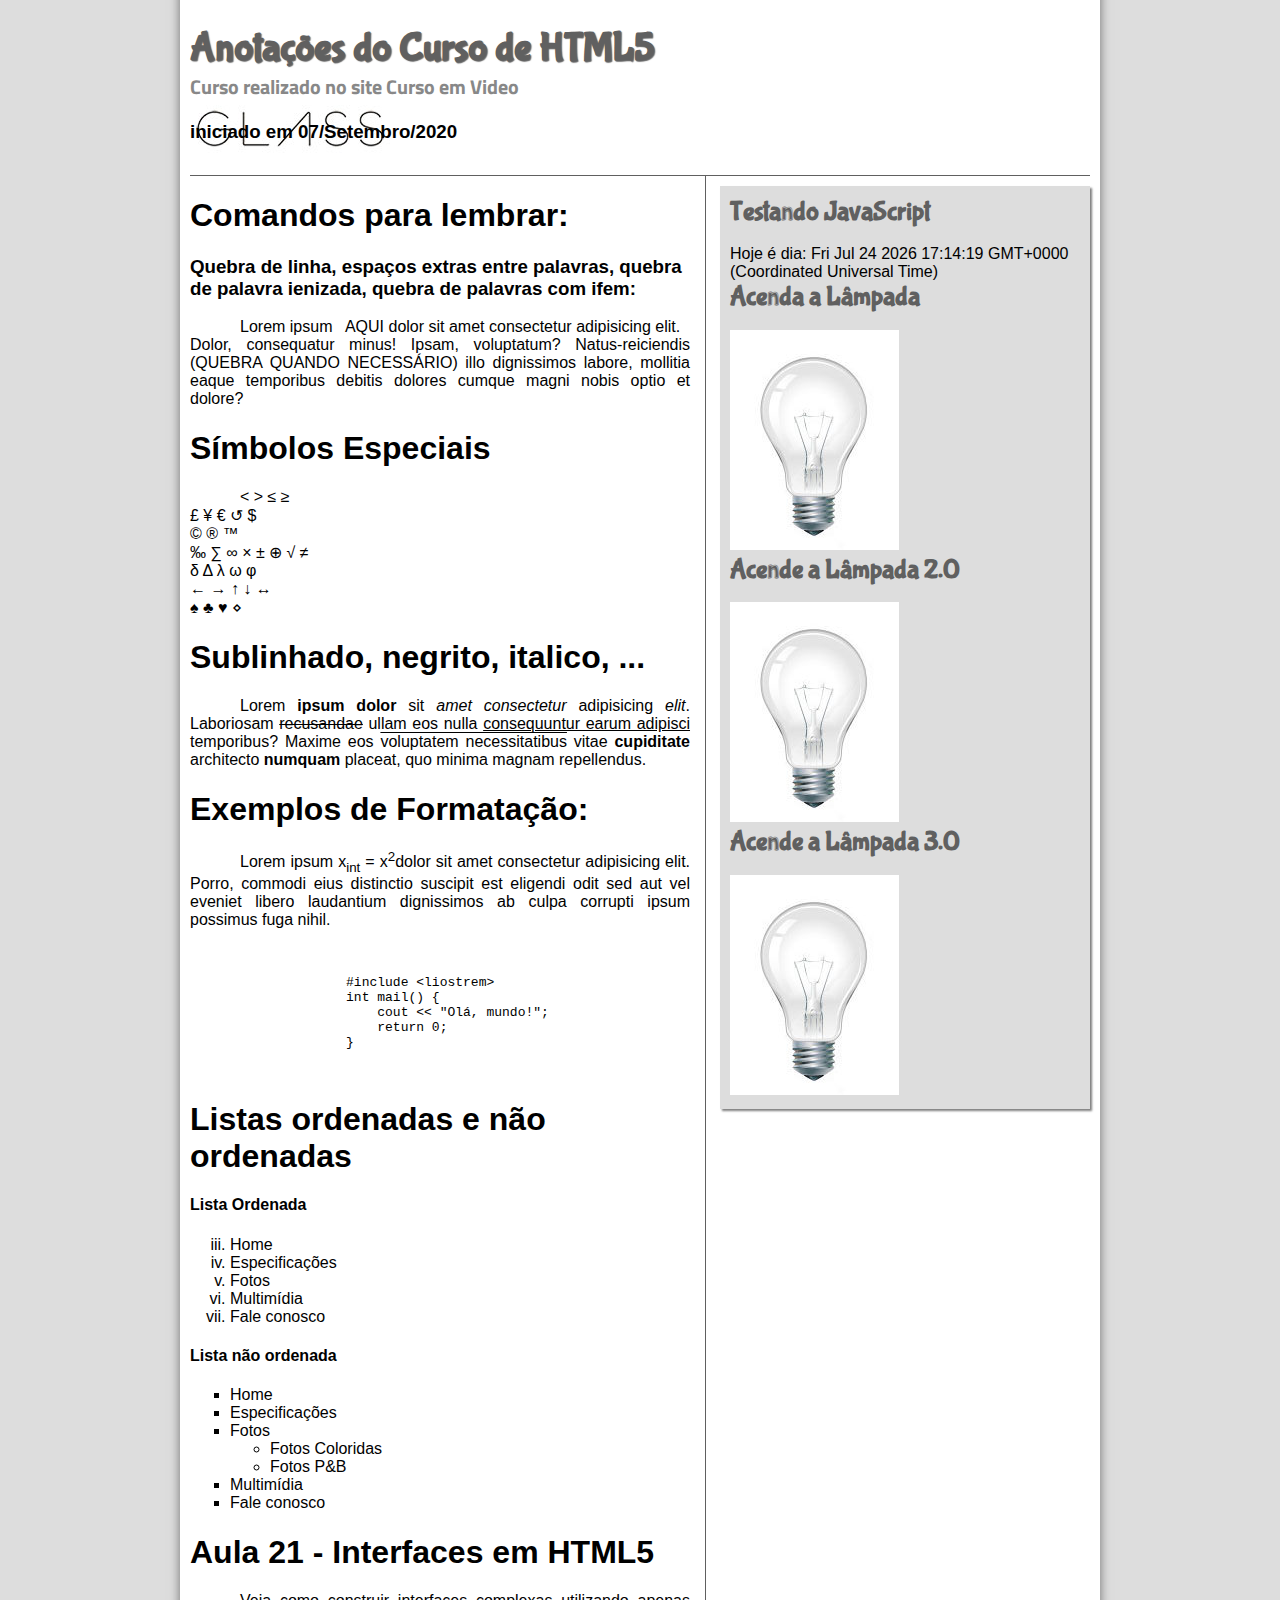
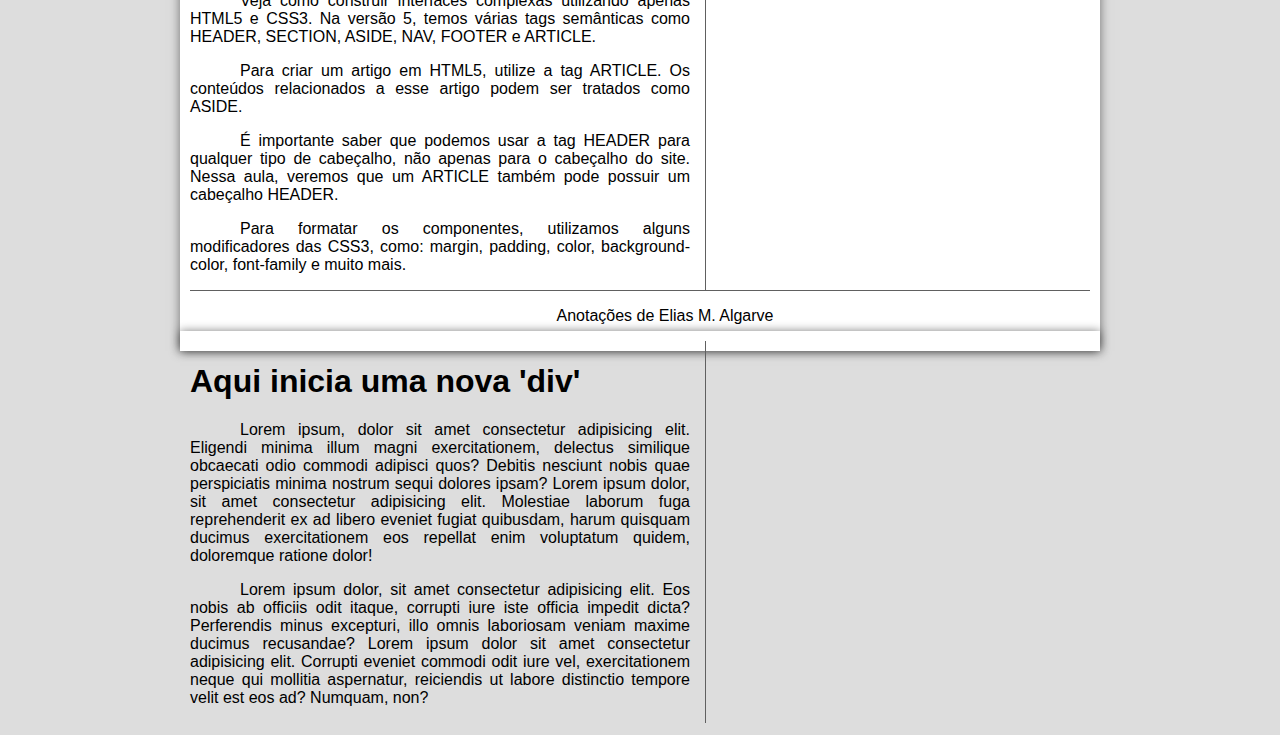
<file: anotacoes.html>
<!DOCTYPE html>
<html lang="pt-br">
<head>
    <meta charset="UTF-8">
    <meta name="viewport" content="width=device-width, initial-scale=1.0">
    <title>Anotações do Curso de HTML5</title>
    <link rel="stylesheet" href="_css/estilo.css">
    <script>
        /* Acende Lâmpada versão 1.0 */

        function acendelampada() {
            document.getElementById("luz").src = "_imagens/lampada-acesa.jpg";            
        }
        function apagalampada() {
            document.getElementById("luz").src = "_imagens/lampada-apagada.jpg";
        }
        function quebralampada() {
            document.getElementById("luz").src = "_imagens/lampada-quebrada.jpg";
        }

        /* Acende Lâmpada versão 2.0 */

        var quebrada = false;
        function mudalampada(tipo) {
            if (tipo == 1) {
                arquivo = "_imagens/lampada-acesa.jpg";
            }
            if (tipo == 2) {
                arquivo = "_imagens/lampada-apagada.jpg";
            }
            if (tipo == 3) {
                arquivo = "_imagens/lampada-quebrada.jpg";
            }
            if (!quebrada) {
                document.getElementById("luz_2").src = arquivo;
                if (tipo == 3) {
                    quebrada = true;
                }
            }
        }
        
        /* Acende Lâmpada versão 3.0 */

        var quebrada2 = false;
        function mudalampada2(tipo) {
            if (!quebrada2) {
                document.getElementById("luz_3").src = "_imagens/" + tipo + ".jpg";
                if (tipo == 'lampada-quebrada') {
                    quebrada2 = true;
                }
            }
        }

    </script>
</head>
<body>
    <div id="interface">
        <header id="cabecalho">
            <hgroup>
                <h1>Anotações do Curso de HTML5</h1>
                <h2>Curso realizado no site Curso em Video</h2>
                <h3>iniciado em 07/Setembro/2020</h3>
            </hgroup>
        </header>
        <section id="corpo">
        <article>  
        <hgroup>
            <h1>Comandos para lembrar:</h1>
            <h3>Quebra de linha, espaços extras entre palavras, quebra de palavra ienizada, quebra de palavras com ifem:</h3>
            <p>Lorem ipsum &nbsp;     AQUI   dolor sit amet consectetur adipisicing elit.<br>Dolor, consequatur minus! Ipsam, voluptatum? Natus-<wbr/>reiciendis (QUEBRA QUANDO NECES&shy;SÁRIO) illo dignis&shy;simos labore, mollitia eaque temporibus debitis dolores cumque magni nobis optio et dolore?</p>

            <h1>Símbolos Especiais</h1>
            <p>
                &lt;
                &gt;
                &le;
                &ge; <br/>
                
                &pound;
                &yen;
                &euro;
                &circlearrowleft;
                &dollar; <br/>

                &copy;
                &reg;
                &trade; <br/>

                &permil;
                &sum;
                &infin;
                &times;
                &plusmn;
                &oplus;
                &radic;
                &ne; <br/>

                &delta;
                &Delta;
                &lambda;
                &omega;
                &phi; <br/>

                &larr;
                &rarr;
                &uparrow;
                &darr;
                &harr; <br/>

                &spades;
                &clubs;
                &hearts;
                &diamond; <br/>



            </p>

            <h1>Sublinhado, negrito, italico, ...</h1>
            <p style="text-align: justify; text-indent: 50px;">Lorem <b>ipsum dolor</b> sit <i>amet consectetur</i> adipisicing <em>elit</em>. Laboriosam <del>recusandae</del> ullam eos nulla <span style="text-decoration: underline;">consequuntur earum adipisci</span> temporibus? Maxime eos <span style="text-decoration: overline;">voluptatem necessitatibus</span> vitae <span style="font-weight: bolder;">cupiditate</span> architecto <span style="font-weight: bold;">numquam</span> placeat, quo minima magnam repellendus.</p>

            <h1>Exemplos de Formatação:</h1>
            <p>Lorem ipsum x<sub>int</sub> = x<sup>2</sup>dolor sit amet consectetur adipisicing elit. Porro, commodi eius distinctio suscipit est eligendi odit sed aut vel eveniet libero laudantium dignissimos ab culpa corrupti ipsum possimus fuga nihil.</p>
            <pre> <!-- considera as identações e novas linhas -->
                <code> <!-- formatação de código -->
                    #include &lt;liostrem&gt;
                    int mail() {
                        cout << "Olá, mundo!";
                        return 0;
                    }
                </code>
            </pre>
            <h1>Listas ordenadas e não ordenadas</h1>
            <h4>Lista Ordenada</h4>
                <ol type="i" start="3">
                    <li>Home</li>
                    <li>Especificações</li>
                    <li>Fotos</li>
                    <li>Multimídia</li>
                    <li>Fale conosco</li>
                </ol>

                <h4>Lista não ordenada</h4>
                <ul type= "square">
                    <li>Home</li>
                    <li>Especificações</li>
                    <li>Fotos</li>
                    <ul type= "circle">
                        <li>Fotos Coloridas</li>
                        <li>Fotos P&B</li>
                    </ul>
                    <li>Multimídia</li>
                    <li>Fale conosco</li>
                </ul>
            
        </hgroup>
        </article>

        <article>
            <h1>Aula 21 - Interfaces em HTML5</h1>
            <p>Veja como construir interfaces complexas utilizando apenas HTML5 e CSS3. Na versão 5, temos várias tags semânticas como HEADER, SECTION, ASIDE, NAV, FOOTER e ARTICLE.</p>
            <p>Para criar um artigo em HTML5, utilize a tag ARTICLE. Os conteúdos relacionados a esse artigo podem ser tratados como ASIDE.</p>
            <p>É importante saber que podemos usar a tag HEADER para qualquer tipo de cabeçalho, não apenas para o cabeçalho do site. Nessa aula, veremos que um ARTICLE também pode possuir um cabeçalho HEADER.</p>
            <p>Para formatar os componentes, utilizamos alguns modificadores das CSS3, como: margin, padding, color, background-color, font-family e muito mais.</p>
        </article>
        
        </section>
        <aside id="lateral">

            <!-- Aprendendo JavaScript -->

            <article id="javascript"> 
                <h1>Testando JavaScript</h1>
                <script>
                    document.write("Hoje é dia: " + Date());
                </script>

                <!-- Script para acender a Lâmpada -->

                <h1>Acenda a Lâmpada</h1>
                <img class="lampada" src="_imagens/lampada-apagada.jpg" onmousemove="acendelampada()" id="luz" onmouseout="apagalampada()" onclick="quebralampada()"> <!-- ou onclic, on qualquer coisa -->

                <h1>Acende a Lâmpada 2.0</h1>
                <img class="lampada" src="_imagens/lampada-apagada.jpg" onmousemove="mudalampada(1)" id="luz_2" onmouseout="mudalampada(2)" onclick="mudalampada(3)">

                <h1>Acende a Lâmpada 3.0</h1>
                <img class="lampada" src="_imagens/lampada-apagada.jpg" onmousemove="mudalampada2('lampada-acesa')" id="luz_3" onmouseout="mudalampada2('lampada-apagada')" onclick="mudalampada2('lampada-quebrada')">

            </article>
        </aside>
        <footer id="rodape">
            <p>Anotações de Elias M. Algarve</p>
        </footer>
    </div>
    <div id="interface">
        <section id="corpo">
            <article id="noticia-principal">
                <h1>Aqui inicia uma nova 'div'</h1>
                <p>Lorem ipsum, dolor sit amet consectetur adipisicing elit. Eligendi minima illum magni exercitationem, delectus similique obcaecati odio commodi adipisci quos? Debitis nesciunt nobis quae perspiciatis minima nostrum sequi dolores ipsam? Lorem ipsum dolor, sit amet consectetur adipisicing elit. Molestiae laborum fuga reprehenderit ex ad libero eveniet fugiat quibusdam, harum quisquam ducimus exercitationem eos repellat enim voluptatum quidem, doloremque ratione dolor!</p>
                <p>Lorem ipsum dolor, sit amet consectetur adipisicing elit. Eos nobis ab officiis odit itaque, corrupti iure iste officia impedit dicta? Perferendis minus excepturi, illo omnis laboriosam veniam maxime ducimus recusandae? Lorem ipsum dolor sit amet consectetur adipisicing elit. Corrupti eveniet commodi odit iure vel, exercitationem neque qui mollitia aspernatur, reiciendis ut labore distinctio tempore velit est eos ad? Numquam, non?</p>
            </article>
        </section>
    </div>
    
</body>
</html>
</file>
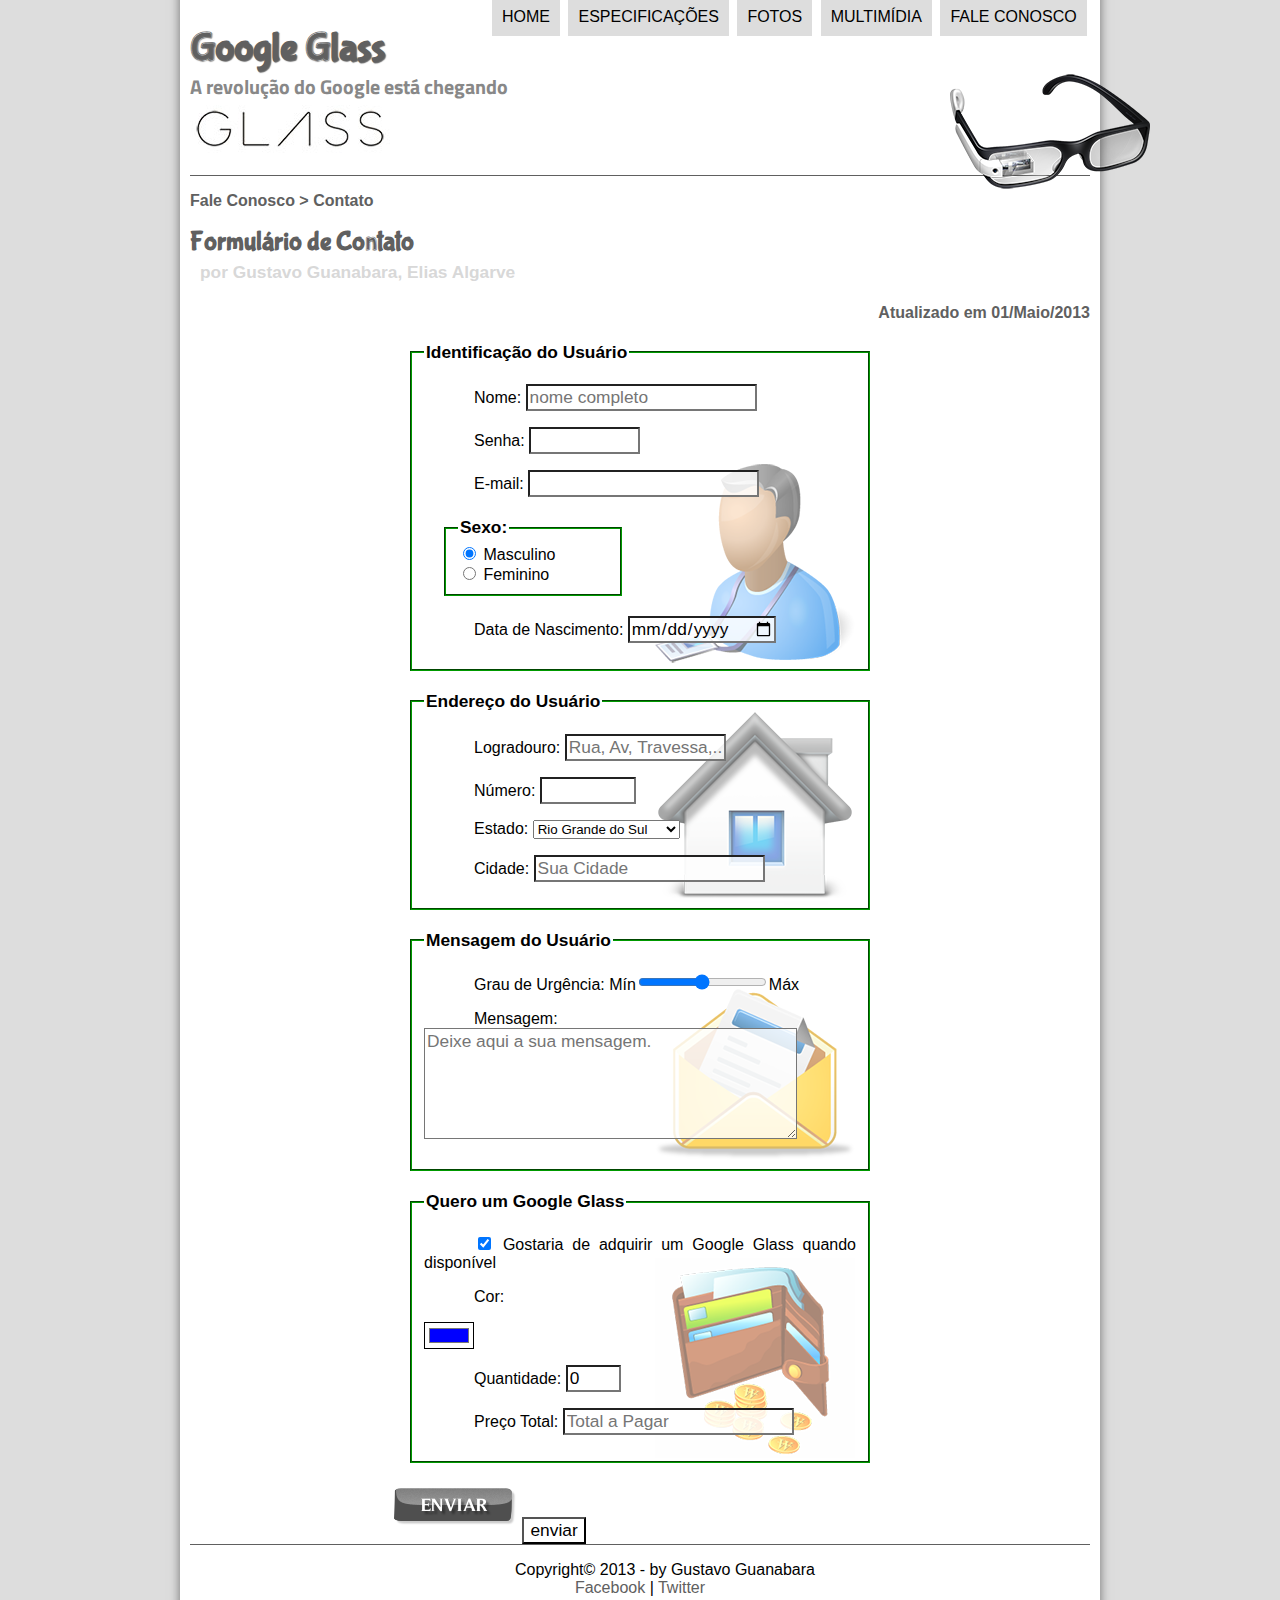
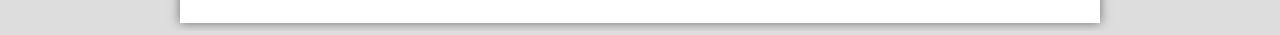
<file: fale-conosco.html>
<!DOCTYPE html>
<html lang="pr-br">
<head>
    <meta charset="UTF-8">
    <meta name="viewport" content="width=device-width, initial-scale=1.0">
    <title>Tudo Sobre Google Glass</title>
    <link rel="stylesheet" href="_css/estilo.css">
    <link rel="stylesheet" href="_css/form.css">
</head>

<script language="javascript" src="_javascript/funcoes.js"></script>
<script>
    function calc_total() {
        var qtd = parseInt(document.getElementById('cQtd').value);
        tot = qtd * 1500;
        document.getElementById('cTot').value = tot;
    }
</script>
<body>
    <div id="interface">
        <header id="cabecalho">
            <hgroup>
                <h1>Google Glass</h1>
                <h2>A revolução do Google está chegando</h2>
            </hgroup>
            <img id="icone" src="_imagens/glass-oculos-preto-peq.png">
            
            <nav id="menu">
            <h1>Menu Principal</h1>
            <ul type="disc">
                <li onmouseover="mudafoto('_imagens/home.png')" onmouseout="mudafoto('_imagens/contato.png')"><a href="index.html">Home</a></li>
                <li onmouseover="mudafoto('_imagens/especificacoes.png')" onmouseout="mudafoto('_imagens/contato.png')"><a href="specs.html">Especificações</a></li>
                <li onmouseover="mudafoto('_imagens/fotos.png')" onmouseout="mudafoto('_imagens/contato.png')"><a href="fotos.html">Fotos</a></li>
                <li onmouseover="mudafoto('_imagens/multimidia.png')" onmouseout="mudafoto('_imagens/contato.png')"><a href="multimidia.html">Multimídia</a></li>
                <li onmouseover="mudafoto('_imagens/contato.png')" onmouseout="mudafoto('_imagens/contato.png')"><a href="fale-conosco.html">Fale conosco</a></li>
            </ul>
            </nav>
        </header>
        <article id="noticia-principal">
            <header id="cabecalho-artigo">
            <hgroup>
                <h3>Fale Conosco > Contato</h3>
                <h1>Formulário de Contato</h1>
                <h2>por Gustavo Guanabara, Elias Algarve</h2>
                <h3 class="direita">Atualizado em 01/Maio/2013</h3>
            </hgroup>
            </header>
            <form method="POST" id="fContato" action="mailto:ealgarve@hotmail.com" oninput="calc_total();">
                <fieldset id="usuario"><legend>Identificação do Usuário</legend>
                    <p><label for="cNome">Nome: </label> <input type="text" name="tNome" id="cNome" size="20" maxlength="30" placeholder="nome completo"></p>
                    <p><label for="cSenha">Senha: </label><input type="password" name="tSenha" id="cSenha" size="8" maxlength="8"></p>
                    <p><label for="cMail">E-mail: </label><input type="email" name="tMail" id="cMail" size="20" maxlength="40"></p>
                    <fieldset id="sexo"><legend>Sexo:</legend>
                        <input type="radio" name="tSexo" id="cMasc" checked><label for="cMasc"> Masculino</label><br>
                        <input type="radio" name="tSexo" id="cFem"><label for="cFem"> Feminino</label>
                    </fieldset>
                    <p><label for="cNasc">Data de Nascimento: </label><input type="date" name="tNasc" id="cNasc"></p>
                </fieldset>

                <fieldset id="endereco"><legend>Endereço do Usuário</legend>
                    <p><label for="cRua">Logradouro: </label><input type="text" name="tRua" id="cRua" size="13" maxlength="80" placeholder="Rua, Av, Travessa,..."></p>
                    <p><label for="cNum">Número: </label><input type="number" name="tNum" id="cNum" min="0" max="99999"></p>
                    <p><label for="cEst">Estado: </label>
                    <select name="tEst" id="cEst">
                        <optgroup label="Região Sudeste">
                            <option value="RJ">Rio de Janeiro</option>
                            <option value="SP">São Paulo</option>
                            <option value="MG">Minas Gerais</option>
                        </optgroup>
                        <optgroup label="Região Sul">
                            <option value="SC">Santa Catarina</option>
                            <option value="PR">Paraná</option>
                            <option value="RS" selected>Rio Grande do Sul</option>
                        </optgroup>                        
                    </select></p>
                    <p><label for="cCid">Cidade: </label><input type="text" name="tCid" id="cCid" maxlength="40" size="20" placeholder="Sua Cidade" list="cidades"></p>
                    <datalist id="cidades">
                        <option value="Rio de Janeiro"></option>
                        <option value="Nova Iguaçu"></option>
                        <option value="Niterói"></option>
                        <option value="Belfor Roxo"></option>
                        <option value="Santa Maria"></option>
                    </datalist>    
                </fieldset>

                <fieldset id="mensagem"><legend>Mensagem do Usuário</legend>
                    <p><label for="cUrg">Grau de Urgência: </label>Mín<input type="range" name="tUrg" id="cUrg" min="0" max="10">Máx</p>
                    <p><label for="cMsg">Mensagem: </label>
                        <textarea name="tMsg" id="" cols="35" rows="5" placeholder="Deixe aqui a sua mensagem."></textarea>
                    </p>
                </fieldset>

                <fieldset id="pedido"><legend>Quero um Google Glass</legend>
                    <p><input type="checkbox" name="tPed" id="cPed" checked>
                    <label for="cPed">Gostaria de adquirir um Google Glass quando disponível</label></p>
                    <p><label for="cCor">Cor: </label></p>
                    <input type="color" name="tCor" id="cCor" value="#0000FF">
                    <p><label for="cQtd">Quantidade: </label>
                    <input type="number" name="tQtd" id="cQtd" min="0" max="5" value="0"></p>
                    <p><label for="cTot">Preço Total: </label>
                    <input type="text" name="tTot" id="cTot" placeholder="Total a Pagar" readonly> 
                    </p>
                </fieldset>
                <input type="image" name="tEnviar" src="_imagens/botao-enviar.png">
                <input type="submit" value="enviar">


                </form>
        </article>
        
        <footer id="rodape">
            <p>Copyright&copy; 2013 - by Gustavo Guanabara<br>
            <a href="http://facebook.com/ealgarve" target="_blank">Facebook</a> | <a href="http://twitter.com/ealgarve" target="_blank">Twitter</a></p>
        </footer>

</div>
</body>
</html>
</file>
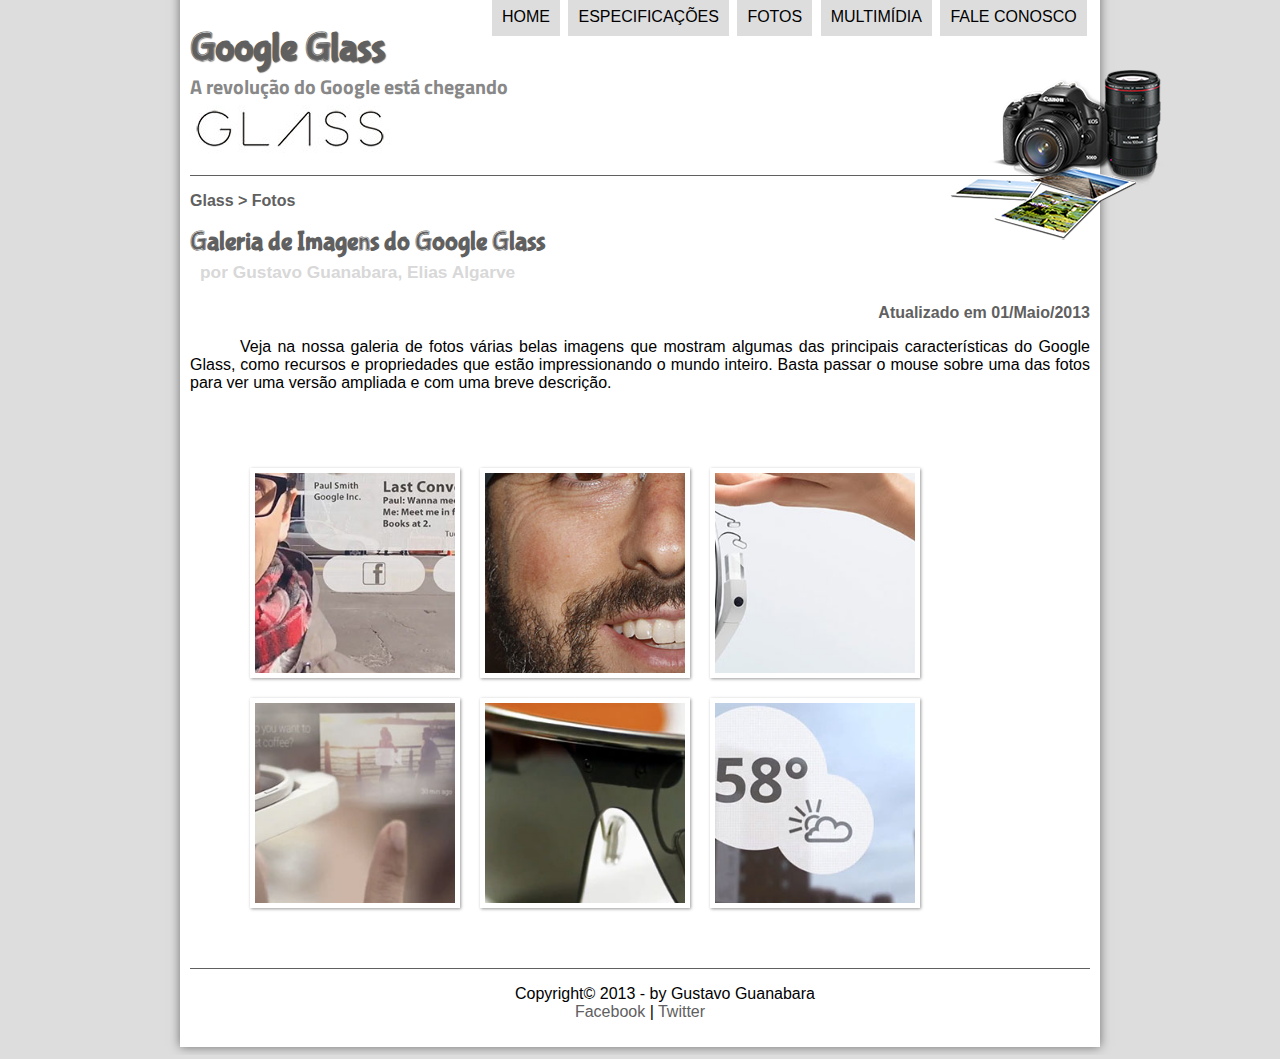
<file: fotos.html>
<!DOCTYPE html>
<html lang="pt-br">
<head>
    <meta charset="UTF-8">
    <meta name="viewport" content="width=device-width, initial-scale=1.0">
    <title>Tudo Sobre Google Glass</title>
    <link rel="stylesheet" href="_css/estilo.css">
    <link rel="stylesheet" href="_css/fotos.css">
</head>

<script language="javascript" src="_javascript/funcoes.js"></script>

<body>
    <div id="interface">
        <header id="cabecalho">
            <hgroup>
                <h1>Google Glass</h1>
                <h2>A revolução do Google está chegando</h2>
            </hgroup>
            <img id="icone" src="_imagens/fotos.png">
            
            <nav id="menu">
            <h1>Menu Principal</h1>
            <ul type="disc">
                <li onmouseover="mudafoto('_imagens/home.png')" onmouseout="mudafoto('_imagens/fotos.png')"><a href="index.html">Home</a></li>
                <li onmouseover="mudafoto('_imagens/especificacoes.png')" onmouseout="mudafoto('_imagens/fotos.png')"><a href="specs.html">Especificações</a></li>
                <li onmouseover="mudafoto('_imagens/fotos.png')" onmouseout="mudafoto('_imagens/fotos.png')"><a href="fotos.html">Fotos</a></li>
                <li onmouseover="mudafoto('_imagens/multimidia.png')" onmouseout="mudafoto('_imagens/fotos.png')"><a href="multimidia.html">Multimídia</a></li>
                <li onmouseover="mudafoto('_imagens/contato.png')" onmouseout="mudafoto('_imagens/fotos.png')"><a href="fale-conosco.html">Fale conosco</a></li>
            </ul>
            </nav>
        </header>
        
        <section id="corpo-full">
            <article id="noticia-principal">
                <header id="cabecalho-artigo">
                <hgroup>
                    <h3>Glass > Fotos</h3>
                    <h1>Galeria de Imagens do Google Glass</h1>
                    <h2>por Gustavo Guanabara, Elias Algarve</h2>
                    <h3 class="direita">Atualizado em 01/Maio/2013</h3>
                </hgroup>
                </header>
                    <p>Veja na nossa galeria de fotos várias belas imagens que mostram algumas das principais características do Google Glass, como recursos e propriedades que estão impressionando o mundo inteiro. Basta passar o mouse sobre uma das fotos para ver uma versão ampliada e com uma breve descrição.</p>
                    <ul id="album-fotos">
                        <li id="foto01"><span>Agenda e lembretes</span></li>
                        <li id="foto02"><span>Sergey Brin usando o Glass</span></li>
                        <li id="foto03"><span>Leve e compacto</span></li>
                        <li id="foto04"><span>Sensação de uma tela de 50"</span></li>
                        <li id="foto05"><span>Vários tipos de lente</span></li>
                        <li id="foto06"><span>Informações importantes</span></li>
                    </ul>

 


                </article>
            </section>  
            <footer id="rodape">
                <p>Copyright&copy; 2013 - by Gustavo Guanabara<br>
                <a href="http://facebook.com/ealgarve" target="_blank">Facebook</a> | <a href="http://twitter.com/ealgarve" target="_blank">Twitter</a></p>
            </footer>
    </div>
</body>
</html>
</file>
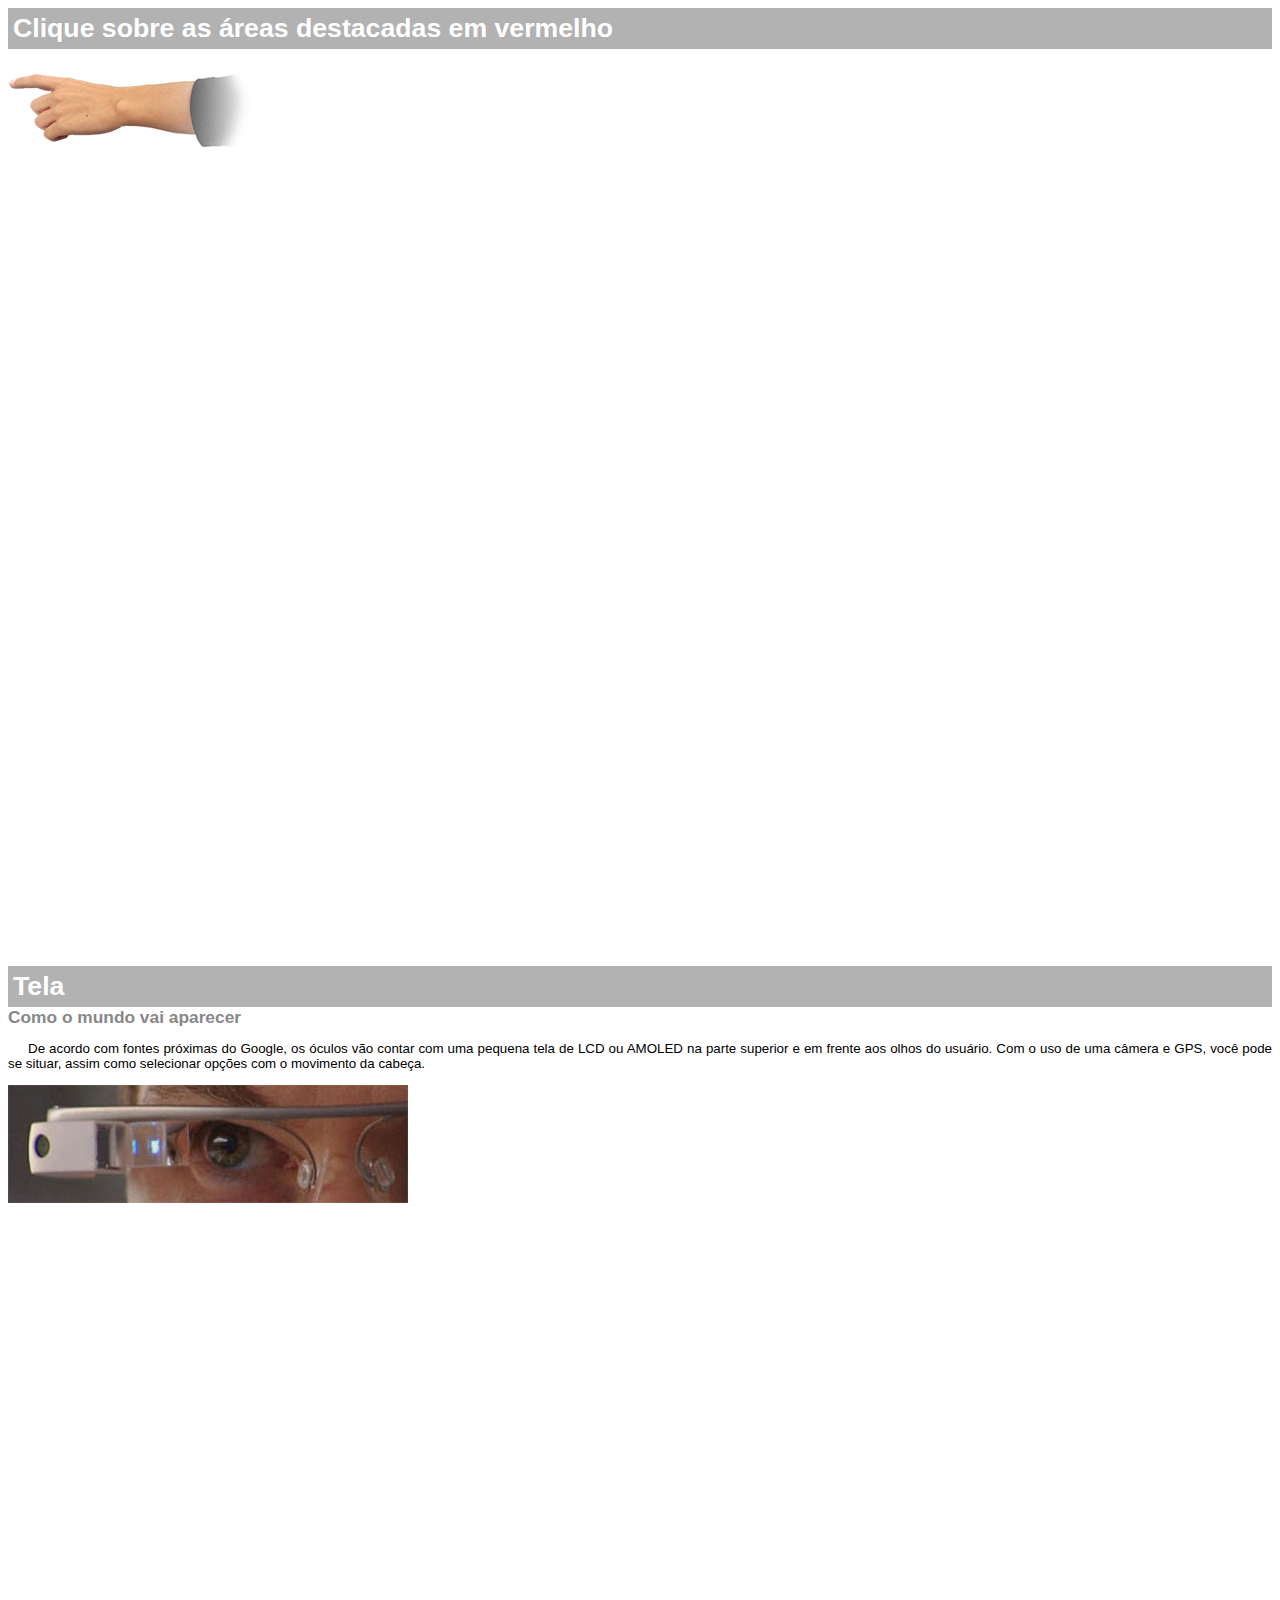
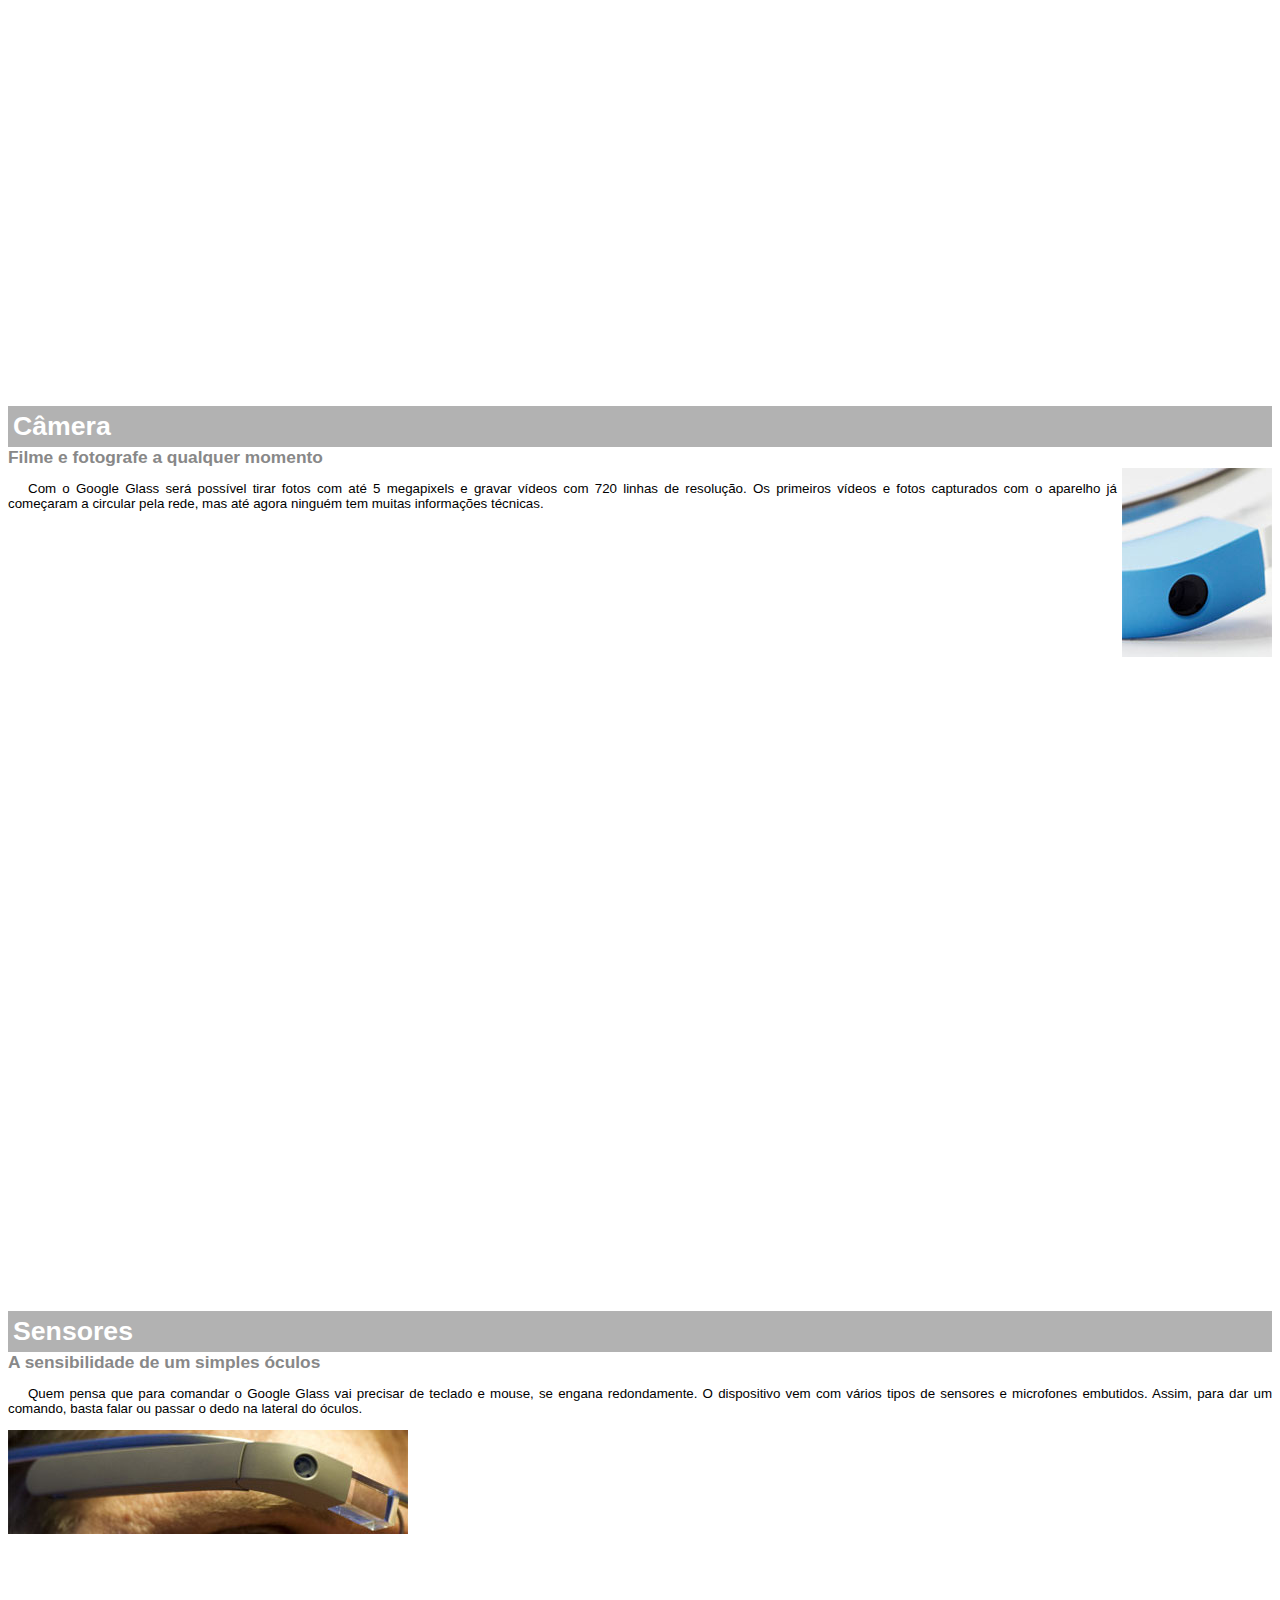
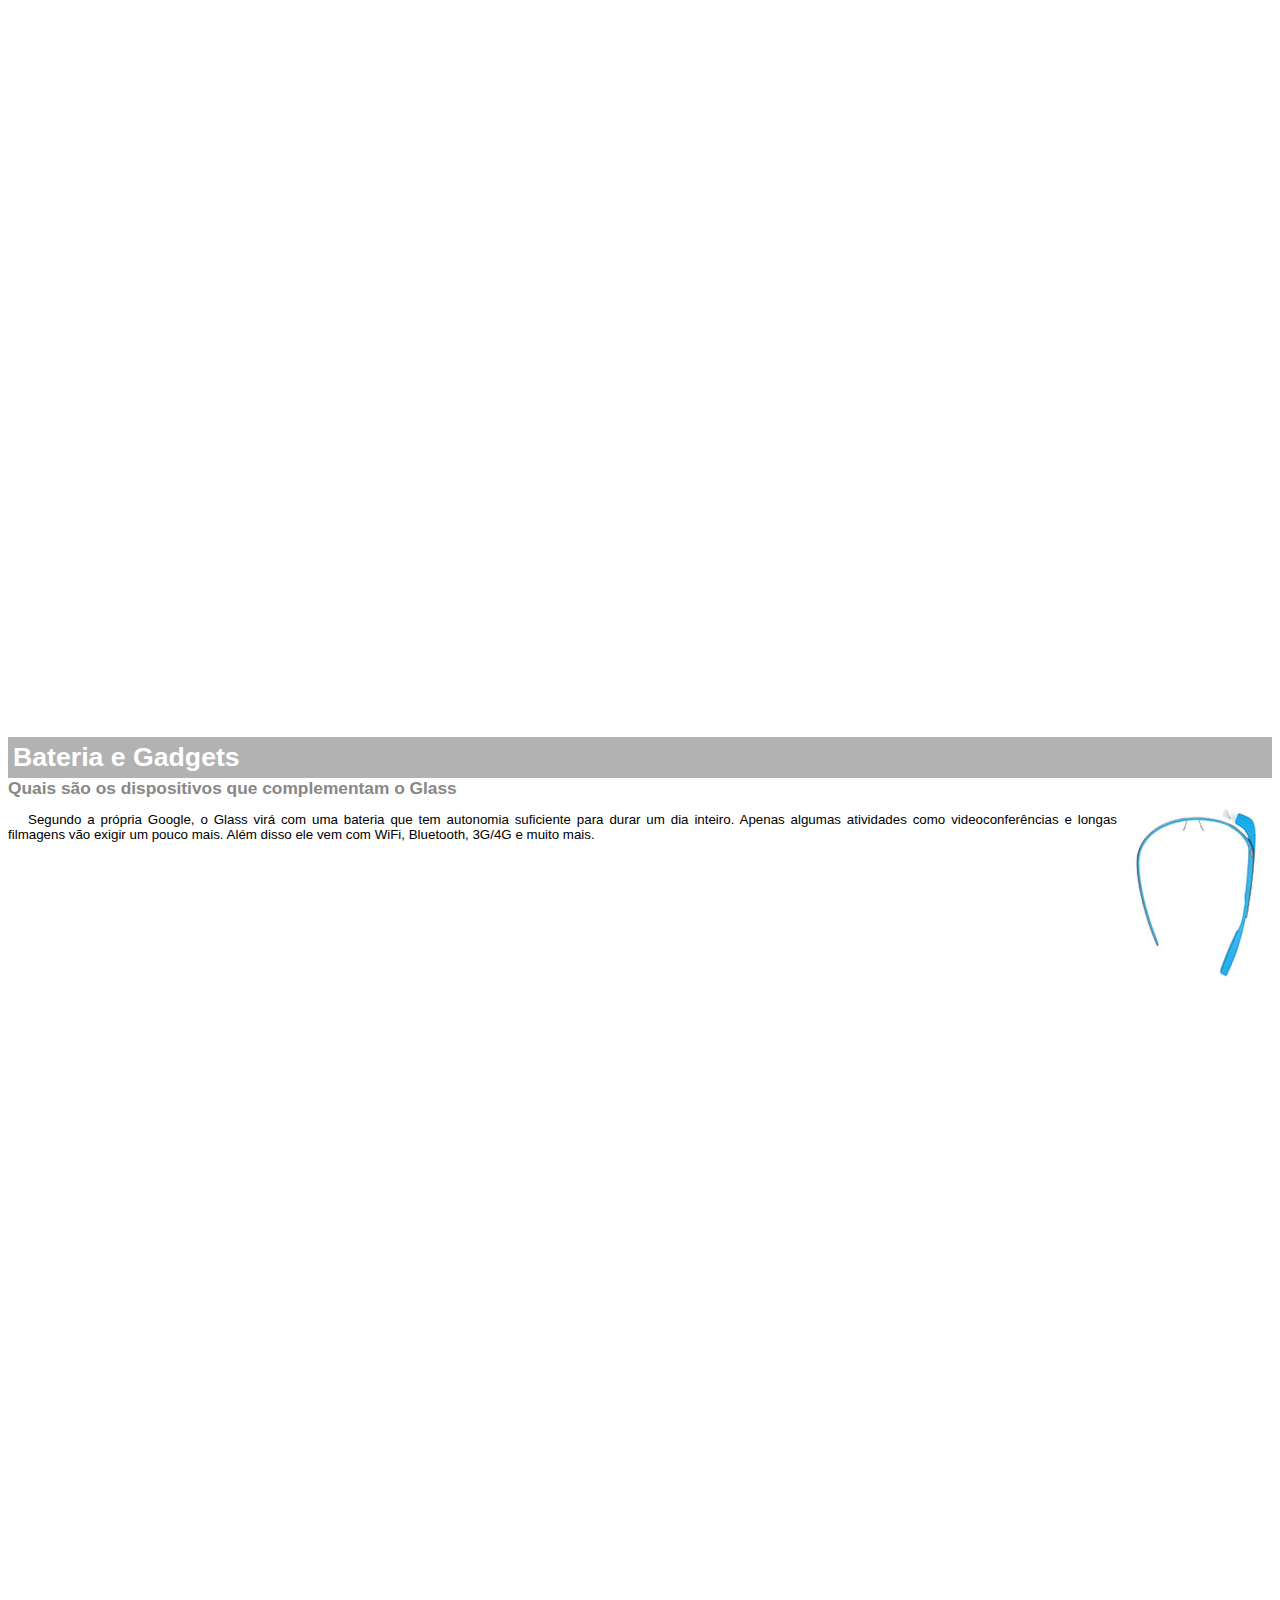
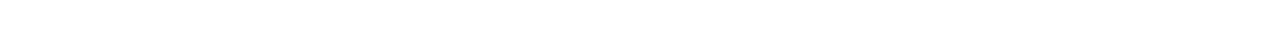
<file: google-glass.html>
<!DOCTYPE html>
<html lang="pt-br">
<head>
    <meta charset="UTF-8">
    <meta name="viewport" content="width=device-width, initial-scale=1.0">
    <title>Informações sobre Google Glass</title>
    <style>
        body {
            font-family: Arial, Helvetica, sans-serif;
            font-size: 10pt;
        }

        p {
            text-align: justify;
            text-indent: 20px;
        }

        article h1 {
            font-size: 15;
            color: #ffffff;
            background-color: rgba(0, 0, 0, 0.3);
            padding: 5px;
            margin: 0px;
        }

        article h2 {
            font-size: 13pt;
            color: #888888;
            margin: 0px;
        }

        article {
            margin-bottom: 800px;
        }

        img.img-dir {
            display: blok;
            float: right;
            margin-left: 5px;
        }

    </style>
</head>
<body>
    <article id="topo">
        <header>
            <h1>Clique sobre as áreas destacadas em vermelho</h1>
        </header>
        <img src="_imagens/mao.png" alt="Mão apontando para a esquerda">
    </article>

    <article id="tela">
        <header>
            <h1>Tela</h1>
            <h2>Como o mundo vai aparecer</h2>
        </header>
        <p>De acordo com fontes próximas do Google, os óculos vão contar com uma pequena tela de LCD ou AMOLED na parte superior e em frente aos olhos do usuário. Com o uso de uma câmera e GPS, você pode se situar, assim como selecionar opções com o movimento da cabeça.</p>
        <img src="_imagens/det-tela.jpg" alt="Tela do Google Glass">
    </article>

    <article id="camera">
        <header>
            <h1>Câmera</h1>
            <h2>Filme e fotografe a qualquer momento</h2>
        </header>
        <img src="_imagens/det-camera.jpg" class="img-dir" alt="Camera do Google Glass">
    <p>Com o Google Glass será possível tirar fotos com até 5 megapixels e gravar vídeos com 720 linhas de resolução. Os primeiros vídeos e fotos capturados com o aparelho já começaram a circular pela rede, mas até agora ninguém tem muitas informações técnicas.</p>
    </article>

    <article id="sensores">
        <header>
            <h1>Sensores</h1>
            <h2>A sensibilidade de um simples óculos</h2>
        </header>
        <p>Quem pensa que para comandar o Google Glass vai precisar de teclado e mouse, se engana redondamente. O dispositivo vem com vários tipos de sensores e microfones embutidos. Assim, para dar um comando, basta falar ou passar o dedo na lateral do óculos.</p>
        <img src="_imagens/det-touch.jpg" alt="Sensores do Google Glass">
    </article>

    <article id="gadgets">
        <h1>Bateria e Gadgets</h1>
        <h2>Quais são os dispositivos que complementam o Glass</h2>
        <img src="_imagens/det-bateria.jpg" class="img-dir" alt="Bateria de Gadgets do Google Glass">
        <p>Segundo a própria Google, o Glass virá com uma bateria que tem autonomia suficiente para durar um dia inteiro. Apenas algumas atividades como videoconferências e longas filmagens vão exigir um pouco mais. Além disso ele vem com WiFi, Bluetooth, 3G/4G e muito mais.</p>
    </article>
</body>
</html>
</file>
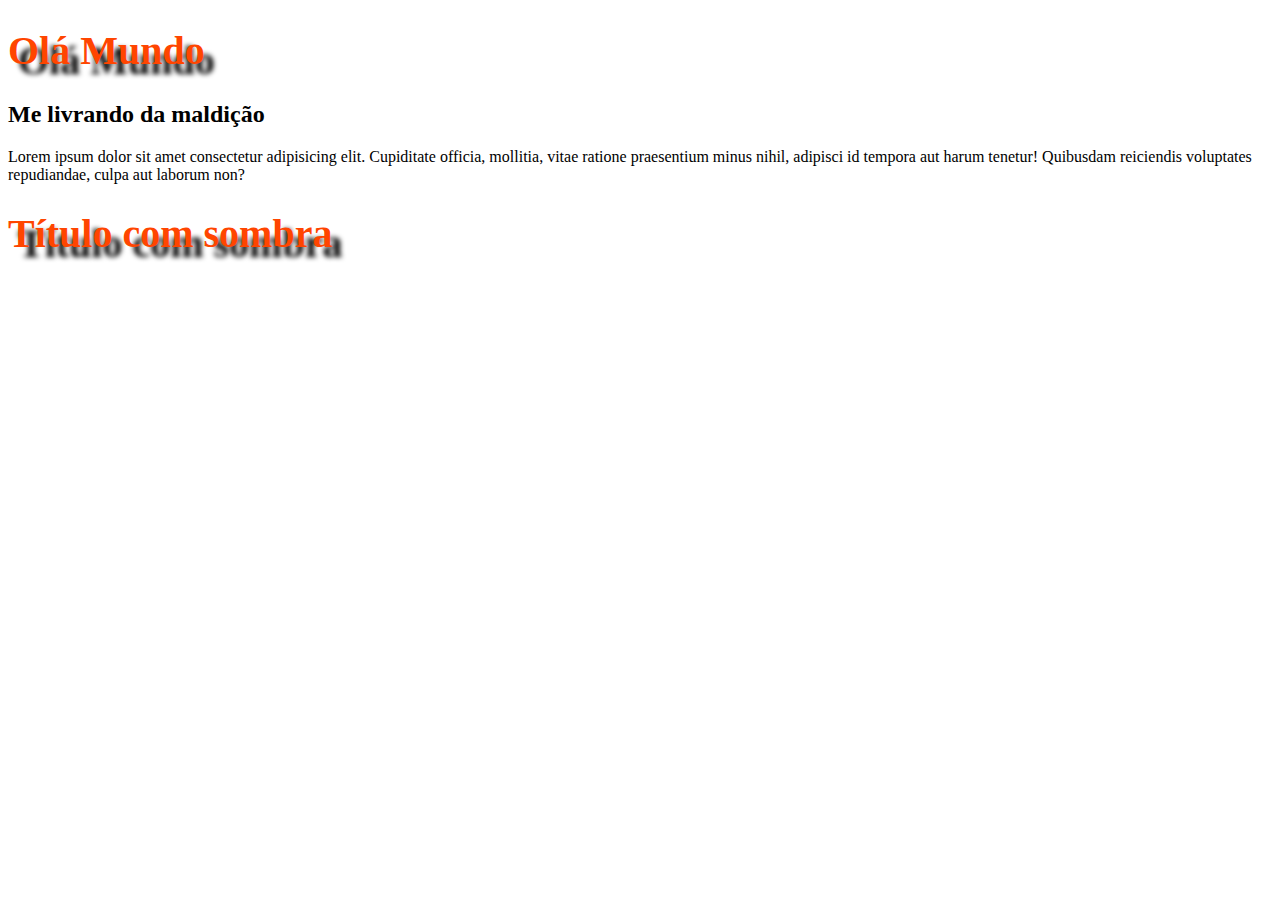
<file: maldicao.html>
<!DOCTYPE html>
<html lang="pr-br">
<head>
    <meta charset="UTF-8">
    <meta name="viewport" content="width=device-width, initial-scale=1.0">
    <title>Document</title>
    <style>
        h1 {
            font-family: 'Times New Roman', Times, serif;
            font-size: 30pt;
            color: orangered;
            text-shadow: 10px 10px 5px black;
        }
    </style>
</head>
<body>
    <h1>Olá Mundo</h1>
    <h2>Me livrando da maldição</h2>
    <p>Lorem ipsum dolor sit amet consectetur adipisicing elit. Cupiditate officia, mollitia, vitae ratione praesentium minus nihil, adipisci id tempora aut harum tenetur! Quibusdam reiciendis voluptates repudiandae, culpa aut laborum non?</p>
    <h1>Título com sombra</h1>
</body>
</html>
</file>
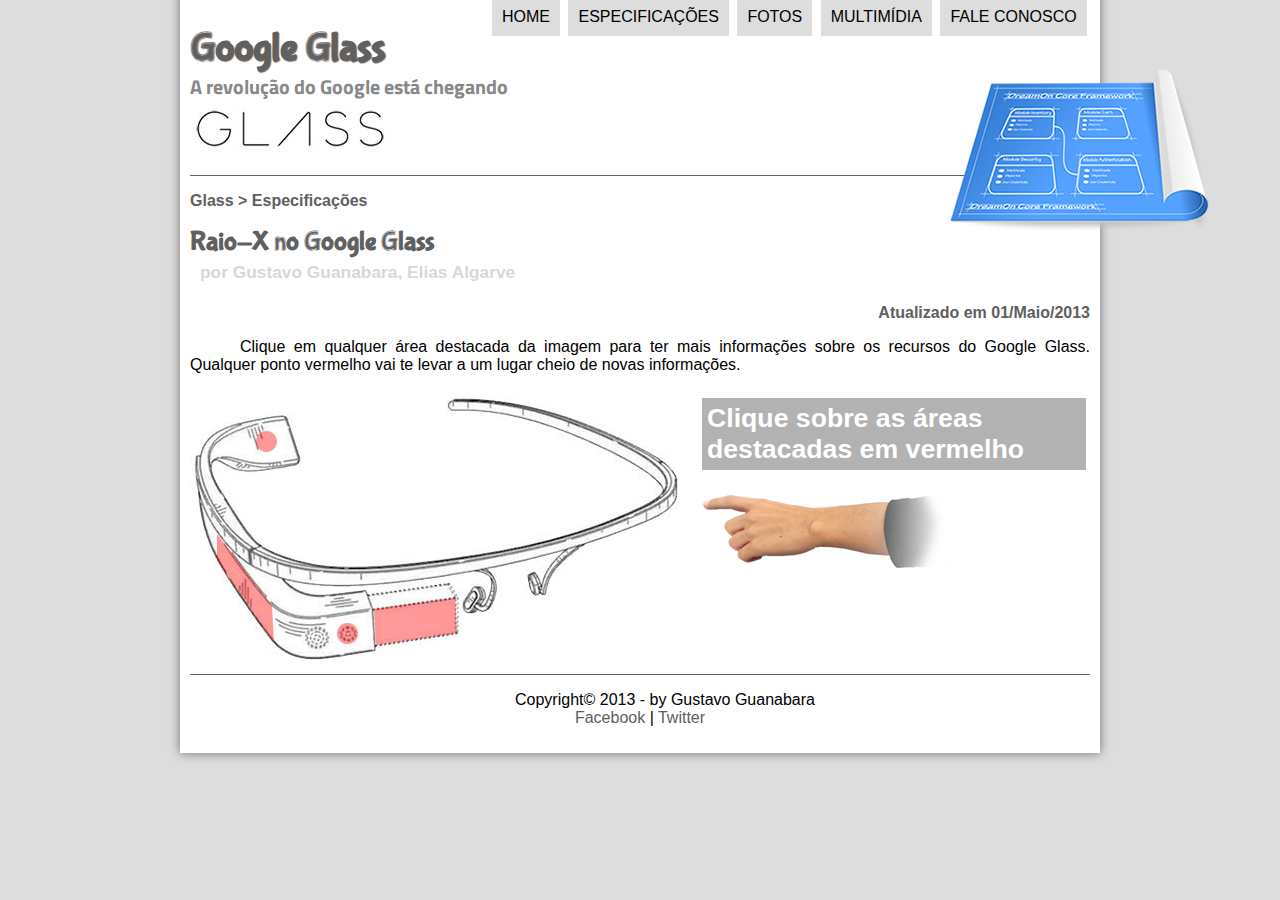
<file: specs.html>
<!DOCTYPE html>
<html lang="pr-br">
<head>
    <meta charset="UTF-8">
    <meta name="viewport" content="width=device-width, initial-scale=1.0">
    <title>Tudo Sobre Google Glass</title>
    <link rel="stylesheet" href="_css/estilo.css">
    <link rel="stylesheet" href="_css/specs.css">
</head>

<script language="javascript" src="_javascript/funcoes.js"></script>

<body>
    <div id="interface">
        <header id="cabecalho">
            <hgroup>
                <h1>Google Glass</h1>
                <h2>A revolução do Google está chegando</h2>
            </hgroup>
            <img id="icone" src="_imagens/especificacoes.png">
            
            <nav id="menu">
            <h1>Menu Principal</h1>
            <ul type="disc">
                <li onmouseover="mudafoto('_imagens/home.png')" onmouseout="mudafoto('_imagens/especificacoes.png')"><a href="index.html">Home</a></li>
                <li onmouseover="mudafoto('_imagens/especificacoes.png')" onmouseout="mudafoto('_imagens/especificacoes.png')"><a href="specs.html">Especificações</a></li>
                <li onmouseover="mudafoto('_imagens/fotos.png')" onmouseout="mudafoto('_imagens/especificacoes.png')"><a href="fotos.html">Fotos</a></li>
                <li onmouseover="mudafoto('_imagens/multimidia.png')" onmouseout="mudafoto('_imagens/especificacoes.png')"><a href="multimidia.html">Multimídia</a></li>
                <li onmouseover="mudafoto('_imagens/contato.png')" onmouseout="mudafoto('_imagens/especificacoes.png')"><a href="fale-conosco.html">Fale conosco</a></li>
            </ul>
            </nav>
        </header>
        
        <section id="corpo-full">
            <article id="noticia-principal">
                <header id="cabecalho-artigo">
                <hgroup>
                    <h3>Glass > Especificações</h3>
                    <h1>Raio-X no Google Glass</h1>
                    <h2>por Gustavo Guanabara, Elias Algarve</h2>
                    <h3 class="direita">Atualizado em 01/Maio/2013</h3>
                </hgroup>
                </header>
                <p>Clique em qualquer área destacada da imagem para ter mais informações sobre os recursos do Google Glass. Qualquer ponto vermelho vai te levar a um lugar cheio de novas informações.</p>
                <section id="conteudo">
                    <img src="_imagens/glass-esquema-marcado.jpg" alt="" usemap="#meumapa">
                    <map name="meumapa">
                        <area shape="poly" coords="185,221,264,208,265,242,186,255" href="google-glass.html#tela" target="janela" alt="">
                        <area shape="circle" coords="158,243,12" href="google-glass.html#camera" target="janela" alt="">
                        <area shape="circle" coords="76,52,12" href="google-glass.html#gadgets" target="janela" alt="">
                        <area shape="poly" coords="28,143,83,216,84,249,27,169" href="google-glass.html#sensores" target="janela" alt="">
                    </map>
                    <iframe scrolling="no" src="google-glass.html" name="janela" id="frame-spec"></iframe> <!-- usei o scrolling="no" pq   -->
                </section>
                
            </article>
        </section>  
        <footer id="rodape">
            <p>Copyright&copy; 2013 - by Gustavo Guanabara<br>
            <a href="http://facebook.com/ealgarve" target="_blank">Facebook</a> | <a href="http://twitter.com/ealgarve" target="_blank">Twitter</a></p>
        </footer>

    </div>
</body>
</html>
</file>
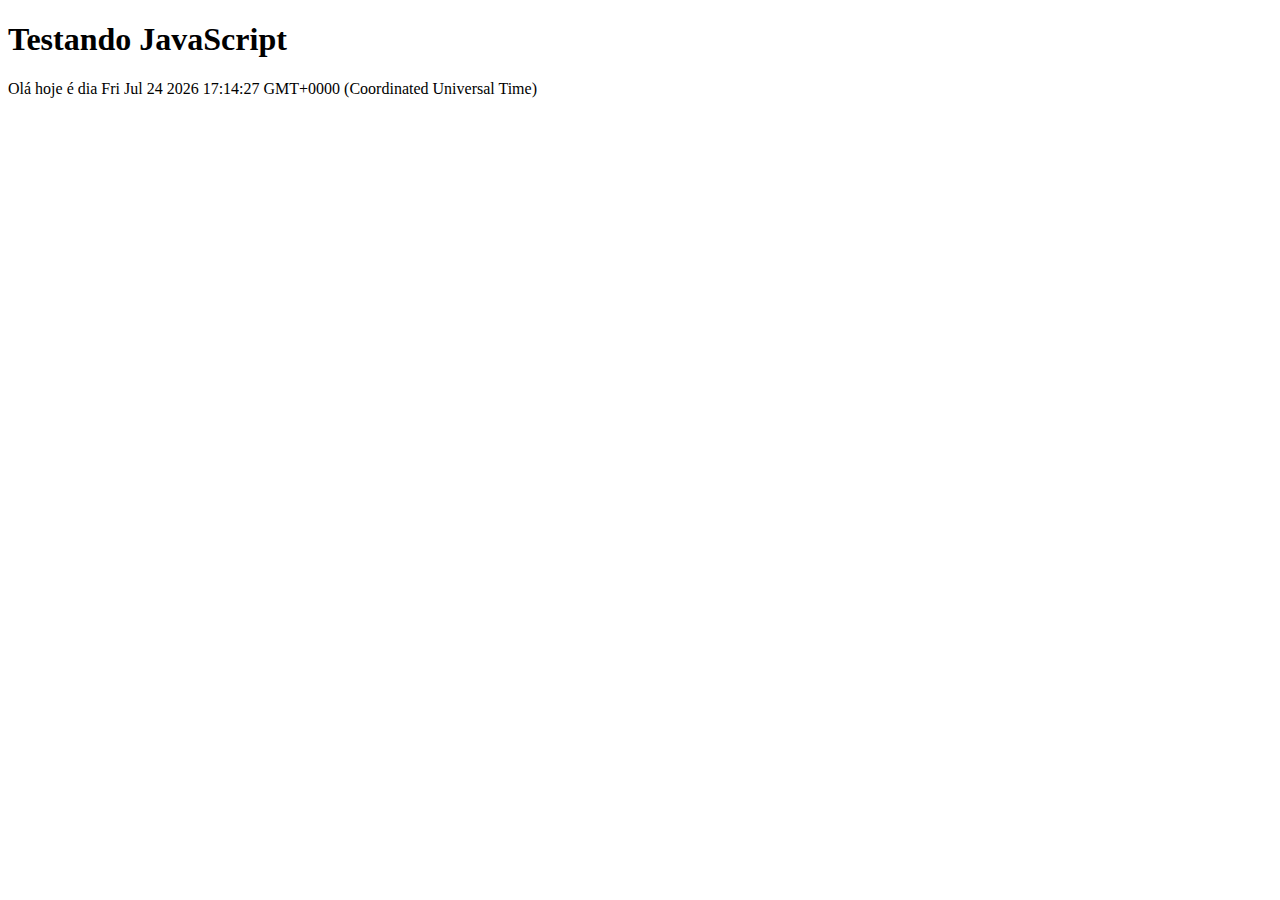
<file: testeJS_1.html>
<!DOCTYPE html>
<html lang="pt-br">
<head>
    <meta charset="UTF-8">
    <meta name="viewport" content="width=device-width, initial-scale=1.0">
    <title>Teste JavaSscript</title>
</head>
<body>
    <h1>Testando JavaScript</h1>
    <script>
        document.write("Olá hoje é dia " + Date());
    </script>
</body>
</html>
</file>
<file: _css/estilo.css>
@charset "UTF-8";
@import url('https://fonts.googleapis.com/css2?family=Titillium+Web&display=swap');
@font-face {
    font-family: 'FonteLogo';
    src: url("../_fonts/bubblegum-sans-regular.otf");
}

body {
    font-family: Arial, Helvetica, sans-serif;
    background-color: #dddddd;
    color: rgba(0, 0, 0, 1)
}

div#interface {
    width: 900px;
    background-color: #ffffff;
    margin: -20px auto 0px auto;
    box-shadow: 0px 0px 10px rgba(0, 0, 0, 0.5);
    padding: 10px 10px 10px 10px;
}

p {
    text-align: justify;
    text-indent: 50px; 
}

a {
    color: #606060;
    text-decoration: none;
}

a:hover {
    text-decoration: underline;
}

header#cabecalho img#icone {
    position: absolute;
    left: 950px; /* era 780px */
    top: 70px;
}

header#cabecalho {
    border-bottom: 1px #606060 solid;
    height: 150px;
    background: url("../_imagens/glass-logo-peq.jpg") no-repeat 0px 80px;
}

header#cabecalho h1 {
    font-family: 'FonteLogo', sans-serif;
    font-size: 30pt;
    color: #606060;
    text-shadow: 1px 1px 1px rgba(0, 0, 0, 0.6);
    padding: 0px;
    margin-bottom: 0px;
}

header#cabecalho h2 {
    padding: 0px;
    font-family: 'Titillium Web', sans-serif;
    color: #888888;
    font-size: 15pt;
    margin-top: 0px;
}

/* Formatação de imagens com legendas */

figure.foto-legenda {
    position: relative;
    border: 8px solid white;
    box-shadow: 1px 1px 4px black;
}

figure.foto-legenda img {
    width: 100%;
    height: 100%;
}

figure.foto-legenda figcaption {
    opacity: 0;
    background-color: rgba(0, 0, 0, 0.4);
    position: absolute;
    top: 0px;
    color: white;
    width: 100%;
    height: 100%;
    padding: 10px;
    box-sizing: border-box;
    transition: opacity 1s;
}

figure.foto-legenda:hover figcaption {
    opacity: 1;
}

/* Formatação do Menu */

nav#menu {
    display: block;
}

nav#menu ul {
    list-style: none;
    text-transform: uppercase;
    position: absolute; /* era absoluto */
    top: -20px;
    left: 450px; /* era 300px */
}

nav#menu li {
    display: inline-block;
    background-color: #dddddd;
    padding: 10px; /* magem da letra */
    margin: 2px; /* margem do objeto 
    -webkit-transition: background-color 1s; /* cod gerado por */
    -o-transition: background-color 1s; /* https://autoprefixer.github.io/ */
    transition: background-color 1s; /* para compatibilizar esta linha com todos os browsers */
}

nav#menu li:hover {
    background-color: #606060;
}

nav#menu h1 {
    display: none;
}

nav#menu a {
    color: #000000;
    text-decoration: none;    
}

nav#menu a:hover {
    color: #ffffff;
    /* text-decoration: underline; */
}

section#corpo {
    display: block;
    width: 500px;
    float: left;
    border-right: 1px solid #606060;
    padding-right: 15px;
}

article#noticia-principal h2 {
    font-size: 13pt;
    color: #606060;
    background-color: #dddddd;
    padding: 5px 0px 5px 10px;
    margin: 10px 0px 10px 0px;
}

header#cabecalho-artigo h1 {
    font-family: 'FonteLogo',sans-serif;
    font-size: 20pt;
    color: #606060;
    margin-bottom: 0px;
    margin-top: 0px;
}

.direita {
    text-align: right;
}

header#cabecalho-artigo h2 {
    font-size: 13pt;
    color: #cececece;
    background-color: #ffffff;
    margin: 0px;
}

header#cabecalho-artigo h3 {    
    font-size: 12pt;
    color: #606060;
}

table#tabelaspec {
    border: 1px solid #606060;
    border-spacing: 0px;
    margin-left: auto;
    margin-right: auto;
}

table#tabelaspec td {
    border: 1px solid #606060;
    padding: 10px;
    text-align: center;
    vertical-align: top;

}

table#tabelaspec td.ce {
    color: #ffffff;
    background-color: #606060;
    vertical-align: top;
    font-weight: bold;
}

table#tabelaspec td.cd {
    background-color: #cececece;
}

table#tabelaspec caption {
    color: #888888;
    font-size: 13pt;
    font-weight: bolder;
}

table#tabelaspec caption span {
    display: block;
    float: right;
    font-size: 8pt;
    margin-top: 10px;
}

aside#lateral {
    display: block;
    width: 350px;
    float: right;
    background-color: #dddddd;
    padding: 10px;
    margin-top: 10px;
    box-shadow: 2px 2px 2px rgba(0, 0, 0, 0.5);
}

aside#lateral h1 {
    font-family: 'FonteLogo';
    font-size: 20pt;
    color: #606060;
    margin-top: 0px;
}

aside#lateral h2 {
    background-color: #606060;
    font-size: 13pt;
    color: white;
    padding: 5px;
}

footer#rodape {
    clear: both;
    border-top: 1px solid #606060;
}

footer#rodape p {
    text-align: center;
}

/* configurando os videos */

div#video-pricipal {
    width: 350px;
    height: auto;
    margin: auto;
}

video#filme-principal {
    display: block;
    position: relative;
    left: 0px;
    top: -5px;
    width: 500px;
}

div#video-aside {
    width: 500px;
    height: auto;
    margin: auto;
}

video#filme-aside {
    display: block;
    position: relative;
    left: 0px;
    top: 0px;
    width: 350px;
}
</file>
<file: _css/form.css>
@charset "UTF-8";

form {
    width: 500px;
    margin: auto;
}

input, textarea {
    font-family: sans-serif;
    font-weight: normal;
    font-size: 13pt;
    background-color: rgba(255, 255, 255, 0.8);
}

input:hover, textarea:hover {
    background-color: #dddddd;
}

legend {
    font-weight: bold;
    font-size: 13pt;
    font-family: sans-serif;
}

fieldset {
    border-color: #009a00;
    margin: 20px;
}

fieldset#sexo {
    width: 150px;
}

fieldset#usuario {
    background: url("../_imagens/icone-contato.png") no-repeat 95% 95%;
}

fieldset#endereco {
    background: url("../_imagens/icone-endereco.png") no-repeat 95% 95%;
}

fieldset#mensagem {
    background: url("../_imagens/icone-mensagem.png") no-repeat 95% 95%;
}

fieldset#pedido {
    background: url("../_imagens/icone-pagamento.png") no-repeat 95% 95%;
}
</file>
<file: _css/fotos.css>
@charset "UTF-8";

ul#album-fotos {
    width: 700px;
    margin: 0px;
    padding: 50px;
    overflow: hidden;
    list-style: none;
}

ul#album-fotos li {
    float: left;
    width: 200px; /* menor que o tamanho da */
    height: 200px; /* imagem, para aplicar zoom depois */
    margin: 10px;
    border: 5px solid white;
    background-color: #ffffff;
    box-shadow: 1px 1px 3px rgba(0, 0, 0, 0.4);
    -webkit-transition: all 0.3s ease-in;
}

ul#album-fotos li span {
    opacity: 0;
    color: white;
    text-shadow: 1px 1px 1px #000000;
    background-color: rgba(0, 0, 0, 0.3);
    font-size: 9pt;
    line-height: 370px;
    padding: 5px;
}

ul#album-fotos li:hover {
    -webkit-transform: scale(1.5); /* efeito de zoom */
}

ul#album-fotos li:hover span {
    opacity: 1;
}

ul#album-fotos li#foto01 {
    background: url('../_imagens/galeria-01.jpg');
    background-position: 50% 50%; /* pos imagem no centro */
    background-size: 400px 400px; /*tamanho original da imagem*/
    background-color: #ffffff;
}

ul#album-fotos li#foto01:hover { /* faz a imagem ficar */ 
    background-position: 0px 0px; /* do tamanho do quadro, */
    background-size: 200px 200px;  /* dando efeito de zoom */
}

ul#album-fotos li#foto02 {
    background: url('../_imagens/galeria-02.jpg');
    background-position: 50% 50%;
    background-size: 400px 400px;
    background-color: #ffffff;
}

ul#album-fotos li#foto02:hover { 
    background-position: 0px 0px;
    background-size: 200px 200px;
}

ul#album-fotos li#foto03 {
    background: url('../_imagens/galeria-03.jpg');
    background-position: 50% 50%;
    background-size: 400px 400px;
    background-color: #ffffff;
}

ul#album-fotos li#foto03:hover { 
    background-position: 0px 0px;
    background-size: 200px 200px;
}

ul#album-fotos li#foto04 {
    background: url('../_imagens/galeria-04.jpg');
    background-position: 50% 50%;
    background-size: 400px 400px;
    background-color: #ffffff;
}

ul#album-fotos li#foto04:hover { 
    background-position: 0px 0px;
    background-size: 200px 200px;
}

ul#album-fotos li#foto05 {
    background: url('../_imagens/galeria-05.jpg');
    background-position: 50% 50%;
    background-size: 400px 400px;
    background-color: #ffffff;
}

ul#album-fotos li#foto05:hover { 
    background-position: 0px 0px;
    background-size: 200px 200px;
}

ul#album-fotos li#foto06 {
    background: url('../_imagens/galeria-06.jpg');
    background-position: 50% 50%;
    background-size: 400px 400px;
    background-color: #ffffff;
}

ul#album-fotos li#foto06:hover { 
    background-position: 0px 0px;
    background-size: 200px 200px;
}
</file>
<file: _css/specs.css>
@charset "UTF-8";

section#conteudo {
    width: 1000px;
    margin: auto; /* auto para ficar centralizado na página */
}

iframe#frame-spec {
    width: 400px;
    height: 280px;
    border: none;
    overflow: hidden;
}

iframe#frame-spec::-webkit-scrollbar {
    display: none; /* não tirou as barras de rolagem */
}
</file>
